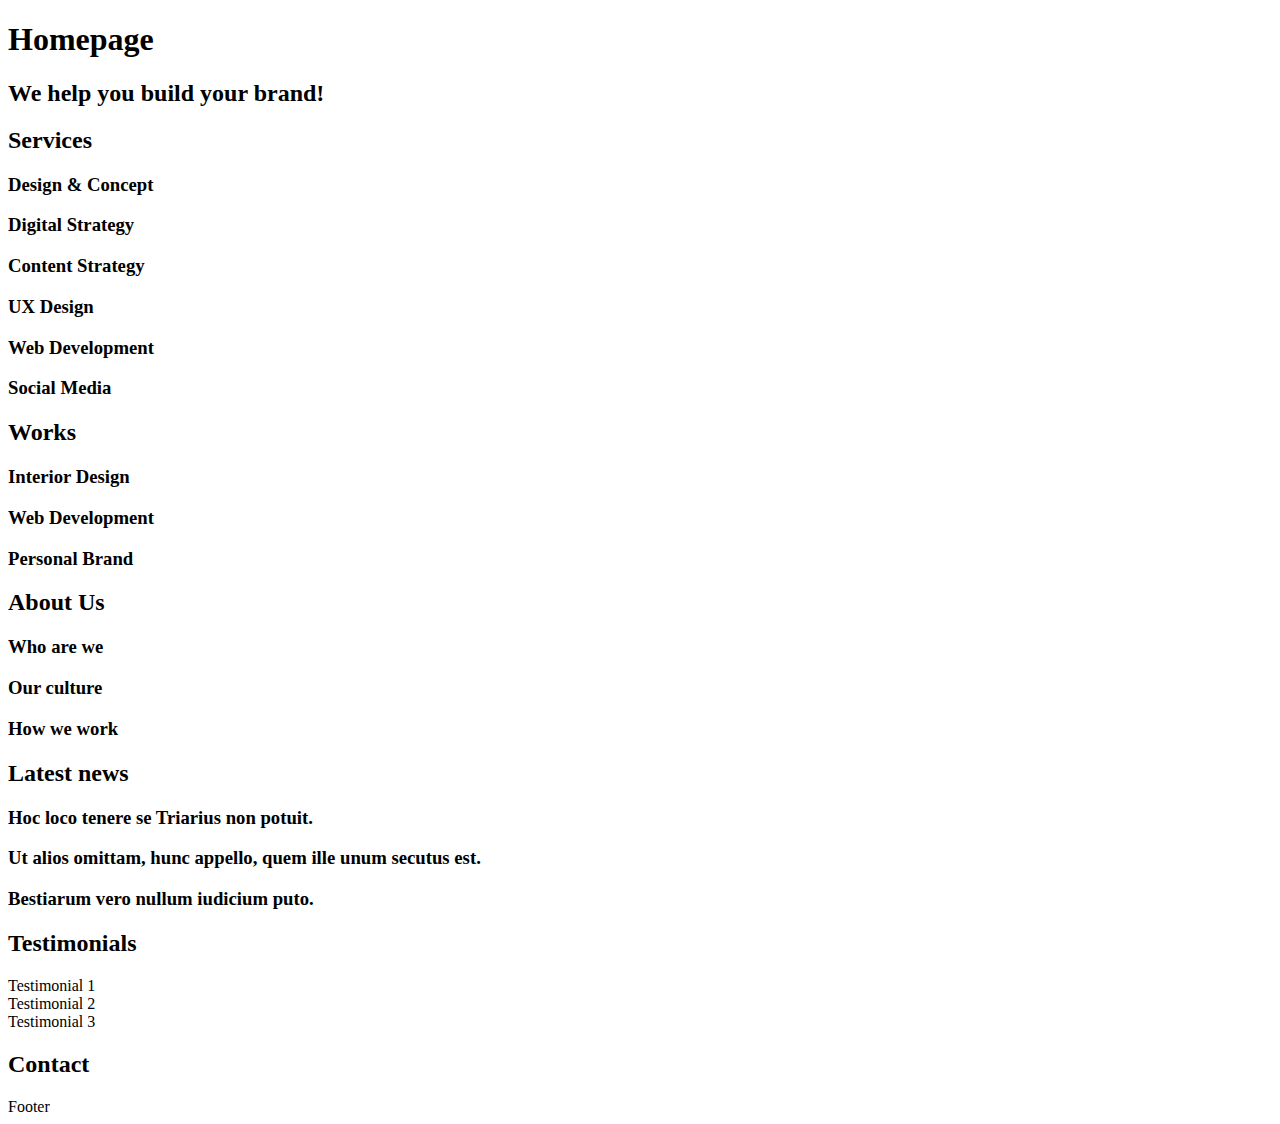
<file: 0x00-html_advanced/10-index.html>
<!DOCTYPE html>
<html lang="en" dir="ltr">
    <head>
        <meta charset="utf-8">
        <meta name="viewport" content="width=device-width, initial-scale=1.0, viewport-fit=cover"/>
        <title>Homepage - Techium</title>
        <meta name="description" content="Techium is a digital agency">
        <link rel="icon" href="./favicon.ico" type="image/x-icon">
        <link rel="icon" href="./favicon.png" type="image/png">
    </head>
    <body>
        <header>
            <nav></nav>
        </header>
        <main>
            <h1>Homepage</h1>
            <section>
                <h2>We help you build your brand!</h2>
            </section>
            <section>
                <h2>Services</h2>
                <h3>Design & Concept</h3>
                <h3>Digital Strategy</h3>
                <h3>Content Strategy</h3>
                <h3>UX Design</h3>
                <h3>Web Development</h3>
                <h3>Social Media</h3>
            </section>
            <section>
                <h2>Works</h2>
                <article>
                    <h3>Interior Design</h3>
                </article>
                <article>
                    <h3>Web Development</h3>
                </article>
                <article>
                    <h3>Personal Brand</h3>
                </article>
            </section>
            <section>
                <h2>About Us</h2>
                <h3>Who are we</h3>
                <h3>Our culture</h3>
                <h3>How we work</h3>
            </section>
            <section>
                <h2>Latest news</h2>
                <article>
                    <h3>Hoc loco tenere se Triarius non potuit.</h3>
                </article>
                <article>
                    <h3>Ut alios omittam, hunc appello, quem ille unum secutus est.</h3>
                </article>
                <article>
                    <h3>Bestiarum vero nullum iudicium puto.</h3>
                </article>
            </section>
            <section>
                <h2>Testimonials</h2>
                <article>Testimonial 1</article>
                <article>Testimonial 2</article>
                <article>Testimonial 3</article>
            </section>
            <section>
                <h2>Contact</h2>
            </section>
        </main>
        <footer>
            Footer
        </footer>
    </body>
</html>
</file>
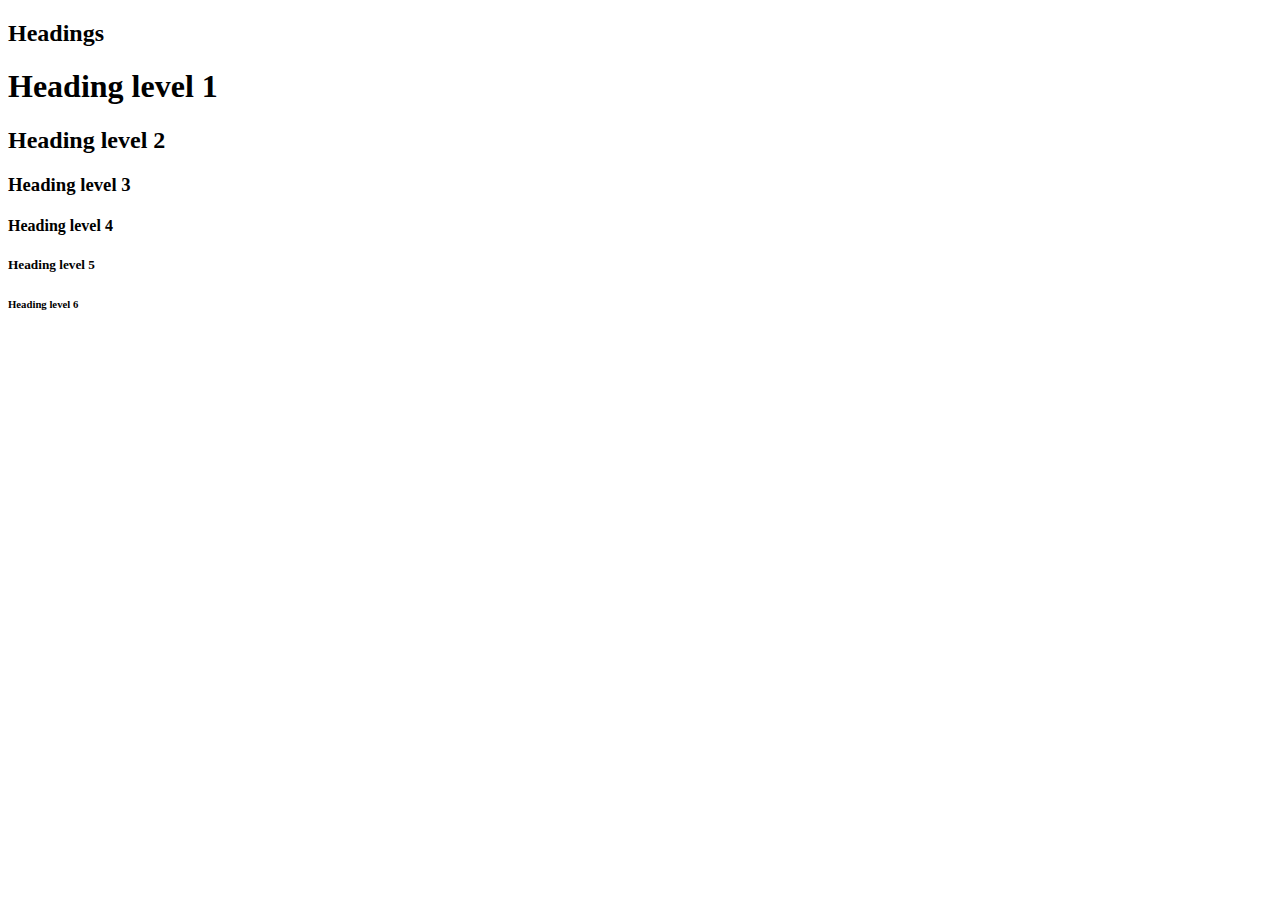
<file: 0x00-html_advanced/11-styleguide.html>
<!DOCTYPE html>
<html lang="en" dir="ltr">
    <head>
        <meta charset="utf-8">
        <meta name="viewport" content="width=device-width, initial-scale=1.0, viewport-fit=cover"/>
        <title>Styleguide - Techium</title>
        <meta name="description" content="Techium is a digital agency">
        <link rel="icon" href="./favicon.ico" type="image/x-icon">
        <link rel="icon" href="./favicon.png" type="image/png">
    </head>
    <body>
        <header></header>
        <main>
            <section>
                <header>
                    <h2>Headings</h2>
                </header>
                <h1>Heading level 1</h1>
                <h2>Heading level 2</h2>
                <h3>Heading level 3</h3>
                <h4>Heading level 4</h4>
                <h5>Heading level 5</h5>
                <h6>Heading level 6</h6>
            </section>
        </main>
        <footer></footer>
    </body>
</html>
</file>
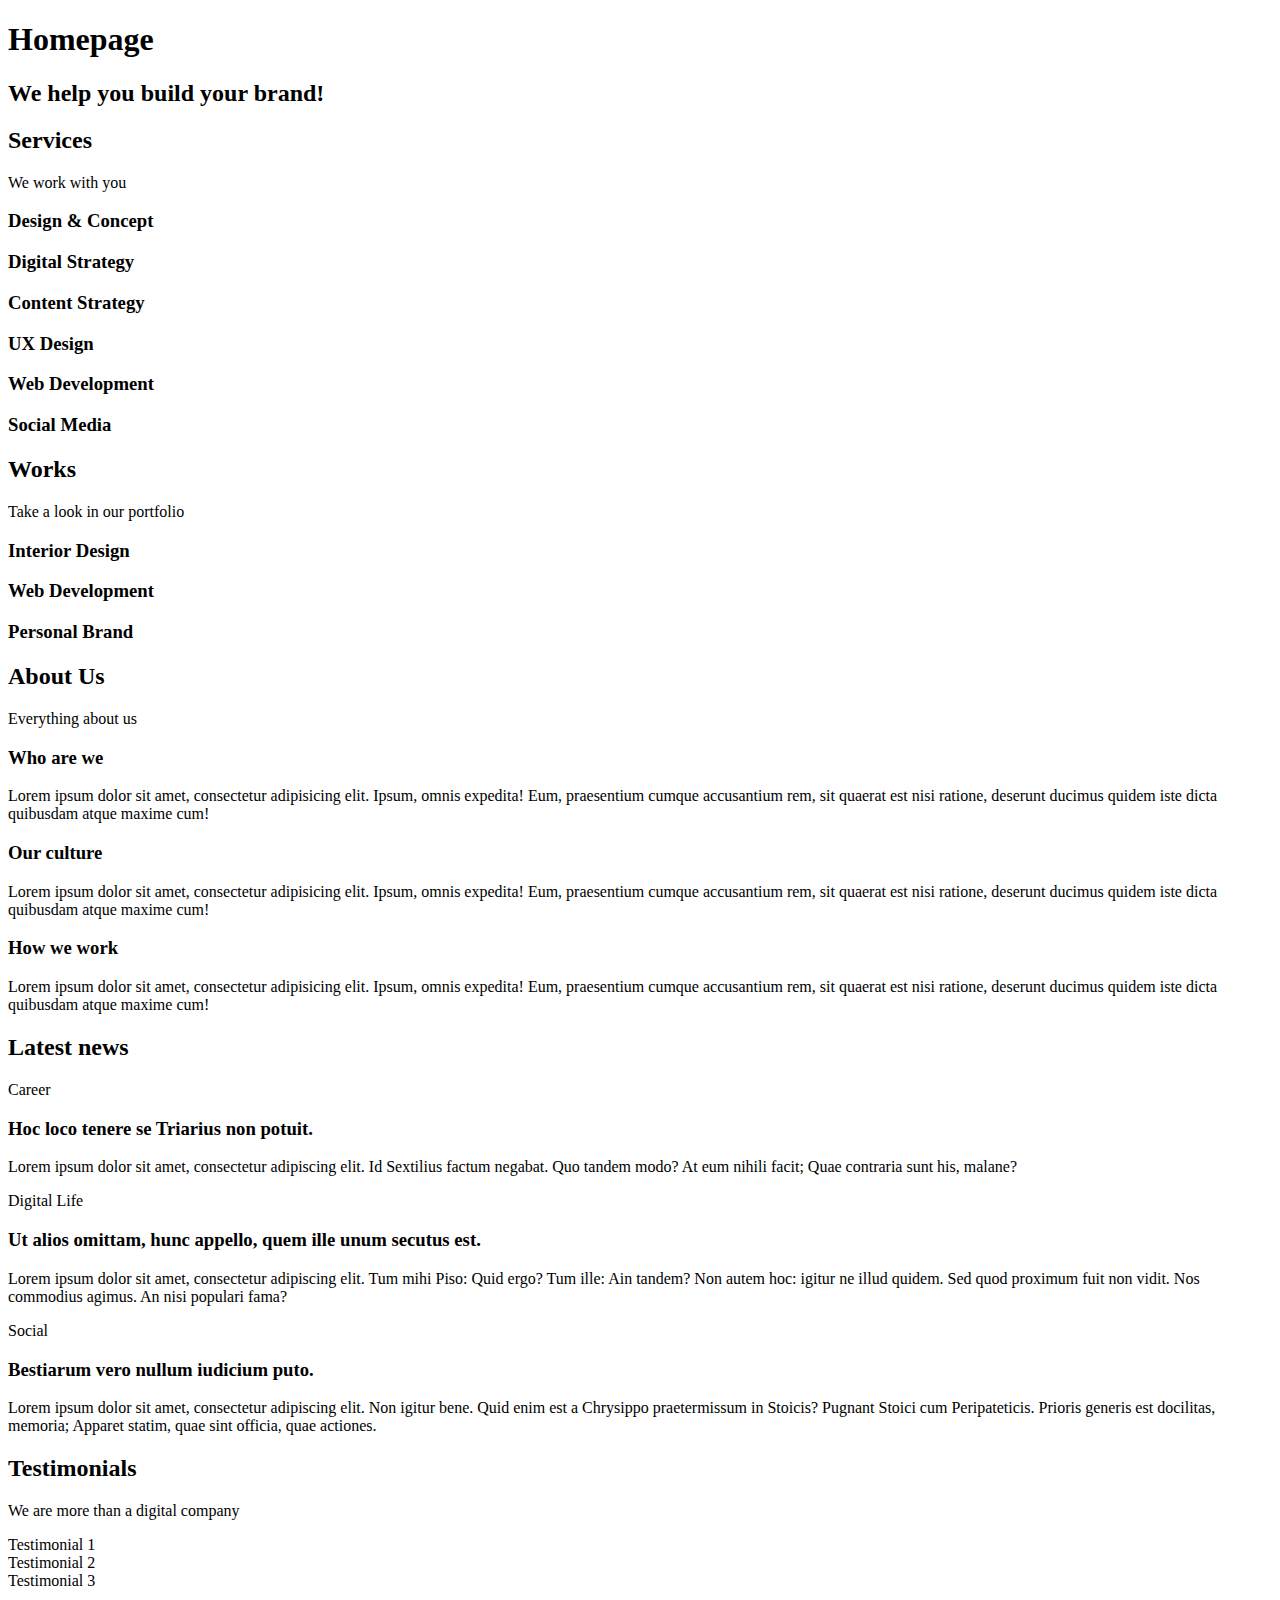
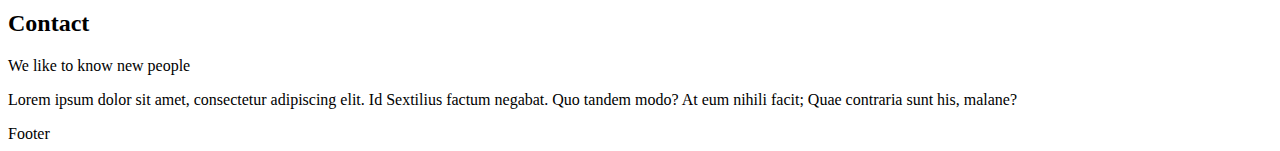
<file: 0x00-html_advanced/12-index.html>
<!DOCTYPE html>
<html lang="en" dir="ltr">
    <head>
        <meta charset="UTF-8" name="viewport" content="width=device-width, initial-scale=1, viewport-fit=cover">
        <title>Homepage - Techium</title>
        <meta name="description" content="Techium is a digital agency">
        <link rel="icon", type="image/x-icon", href="./favicon.ico">
        <link rel="icon", type="image/png", href="./favicon.png">
    </head>
    <body>
        <header>
            <nav>
            </nav>
        </header>
        <main>
            <h1>Homepage</h1>
            <section>
                <h2>We help you build your brand!</h2>
            </section>
            <section>
                <h2>Services</h2>
                <p>We work with you</p>
                <h3>Design & Concept</h3>
                <h3>Digital Strategy</h3>
                <h3>Content Strategy</h3>
                <h3>UX Design</h3>
                <h3>Web Development</h3>
                <h3>Social Media</h3>
            </section>
            <section>
                <h2>Works</h2>
                <p>Take a look in our portfolio</p>
                <article>
                    <h3>Interior Design</h3>
                </article>
                <article>
                    <h3>Web Development</h3>
                </article>
                <article>
                    <h3>Personal Brand</h3>
                </article>
            </section>
            <section>
                <h2>About Us</h2>
                <p>Everything about us</p>
                <h3>Who are we</h3>
                <p>Lorem ipsum dolor sit amet, consectetur adipisicing elit. Ipsum, omnis expedita! Eum, praesentium cumque accusantium rem, sit quaerat est nisi ratione, deserunt ducimus quidem iste dicta quibusdam atque maxime cum!</p>
                <h3>Our culture</h3>
                <p>Lorem ipsum dolor sit amet, consectetur adipisicing elit. Ipsum, omnis expedita! Eum, praesentium cumque accusantium rem, sit quaerat est nisi ratione, deserunt ducimus quidem iste dicta quibusdam atque maxime cum!</p>
                <h3>How we work</h3>
                <p>Lorem ipsum dolor sit amet, consectetur adipisicing elit. Ipsum, omnis expedita! Eum, praesentium cumque accusantium rem, sit quaerat est nisi ratione, deserunt ducimus quidem iste dicta quibusdam atque maxime cum!</p>
            </section>
            <section>
                <h2>Latest news</h2>
                <article>
                    <p>Career</p>
                    <h3>Hoc loco tenere se Triarius non potuit.</h3>
                    <p>Lorem ipsum dolor sit amet, consectetur adipiscing elit. Id Sextilius factum negabat. Quo tandem modo? At eum nihili facit; Quae contraria sunt his, malane?</p>
                </article>
                <article>
                    <p>Digital Life</p>
                    <h3>Ut alios omittam, hunc appello, quem ille unum secutus est.</h3>
                    <p>Lorem ipsum dolor sit amet, consectetur adipiscing elit. Tum mihi Piso: Quid ergo? Tum ille: Ain tandem? Non autem hoc: igitur ne illud quidem. Sed quod proximum fuit non vidit. Nos commodius agimus. An nisi populari fama?</p>
                </article>
                <article>
                    <p>Social</p>
                    <h3>Bestiarum vero nullum iudicium puto.</h3>
                    <p>Lorem ipsum dolor sit amet, consectetur adipiscing elit. Non igitur bene. Quid enim est a Chrysippo praetermissum in Stoicis? Pugnant Stoici cum Peripateticis. Prioris generis est docilitas, memoria; Apparet statim, quae sint officia, quae actiones.</p>
                </article>
            </section>
            <section>
                <h2>Testimonials</h2>
                <p>We are more than a digital company</p>
                <article>
                    Testimonial 1
                </article>
                <article>
                    Testimonial 2
                </article>
                <article>
                    Testimonial 3
                </article>                
            </section>
            <section>
                <h2>Contact</h2>
                <p>We like to know new people</p>
                <p>Lorem ipsum dolor sit amet, consectetur adipiscing elit. Id Sextilius factum negabat. Quo tandem modo? At eum nihili facit; Quae contraria sunt his, malane?</p>
            </section>
        </main>
        <footer>
            Footer
        </footer>
    </body>
</html>
</file>
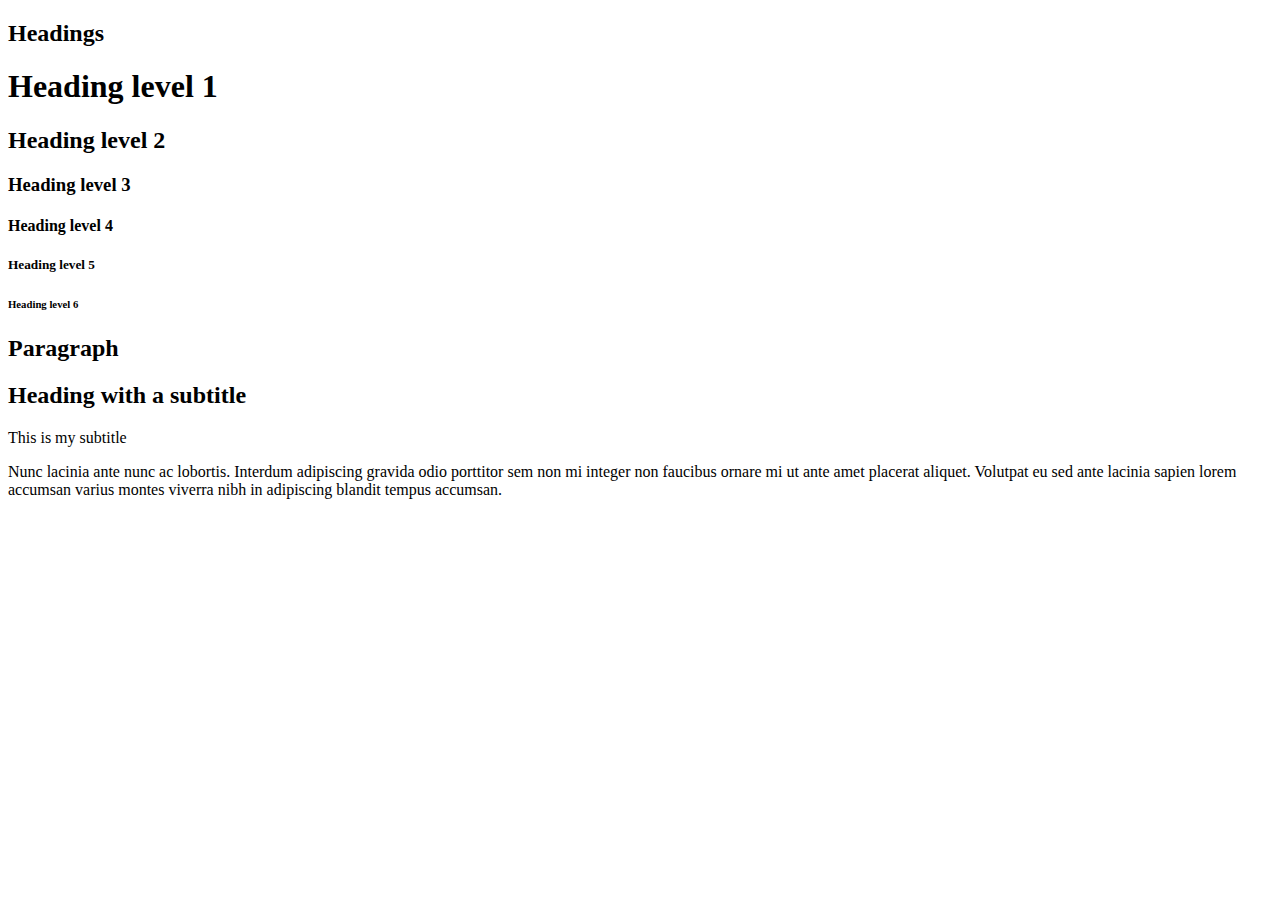
<file: 0x00-html_advanced/13-styleguide.html>
<!DOCTYPE html>
<html lang="en" dir="ltr">
    <head>
        <meta charset="utf-8">
        <meta name="viewport" content="width=device-width, initial-scale=1.0, viewport-fit=cover"/>
        <title>Styleguide - Techium</title>
        <meta name="description" content="Techium is a digital agency">
        <link rel="icon" href="./favicon.ico" type="image/x-icon">
        <link rel="icon" href="./favicon.png" type="image/png">
    </head>
    <body>
        <header></header>
        <main>
            <section>
                <header>
                    <h2>Headings</h2>
                </header>
                <h1>Heading level 1</h1>
                <h2>Heading level 2</h2>
                <h3>Heading level 3</h3>
                <h4>Heading level 4</h4>
                <h5>Heading level 5</h5>
                <h6>Heading level 6</h6>
            </section>
            <section>
                <header>
                    <h2>Paragraph</h2>
                </header>
                <h2>Heading with a subtitle</h2>
                <p>This is my subtitle</p>
                <p>Nunc lacinia ante nunc ac lobortis. Interdum adipiscing gravida odio porttitor sem non mi integer non faucibus ornare mi ut ante amet placerat aliquet. Volutpat eu sed ante lacinia sapien lorem accumsan varius montes viverra nibh in adipiscing blandit tempus accumsan.</p>
            </section>
        </main>
        <footer></footer>
    </body>
</html>
</file>
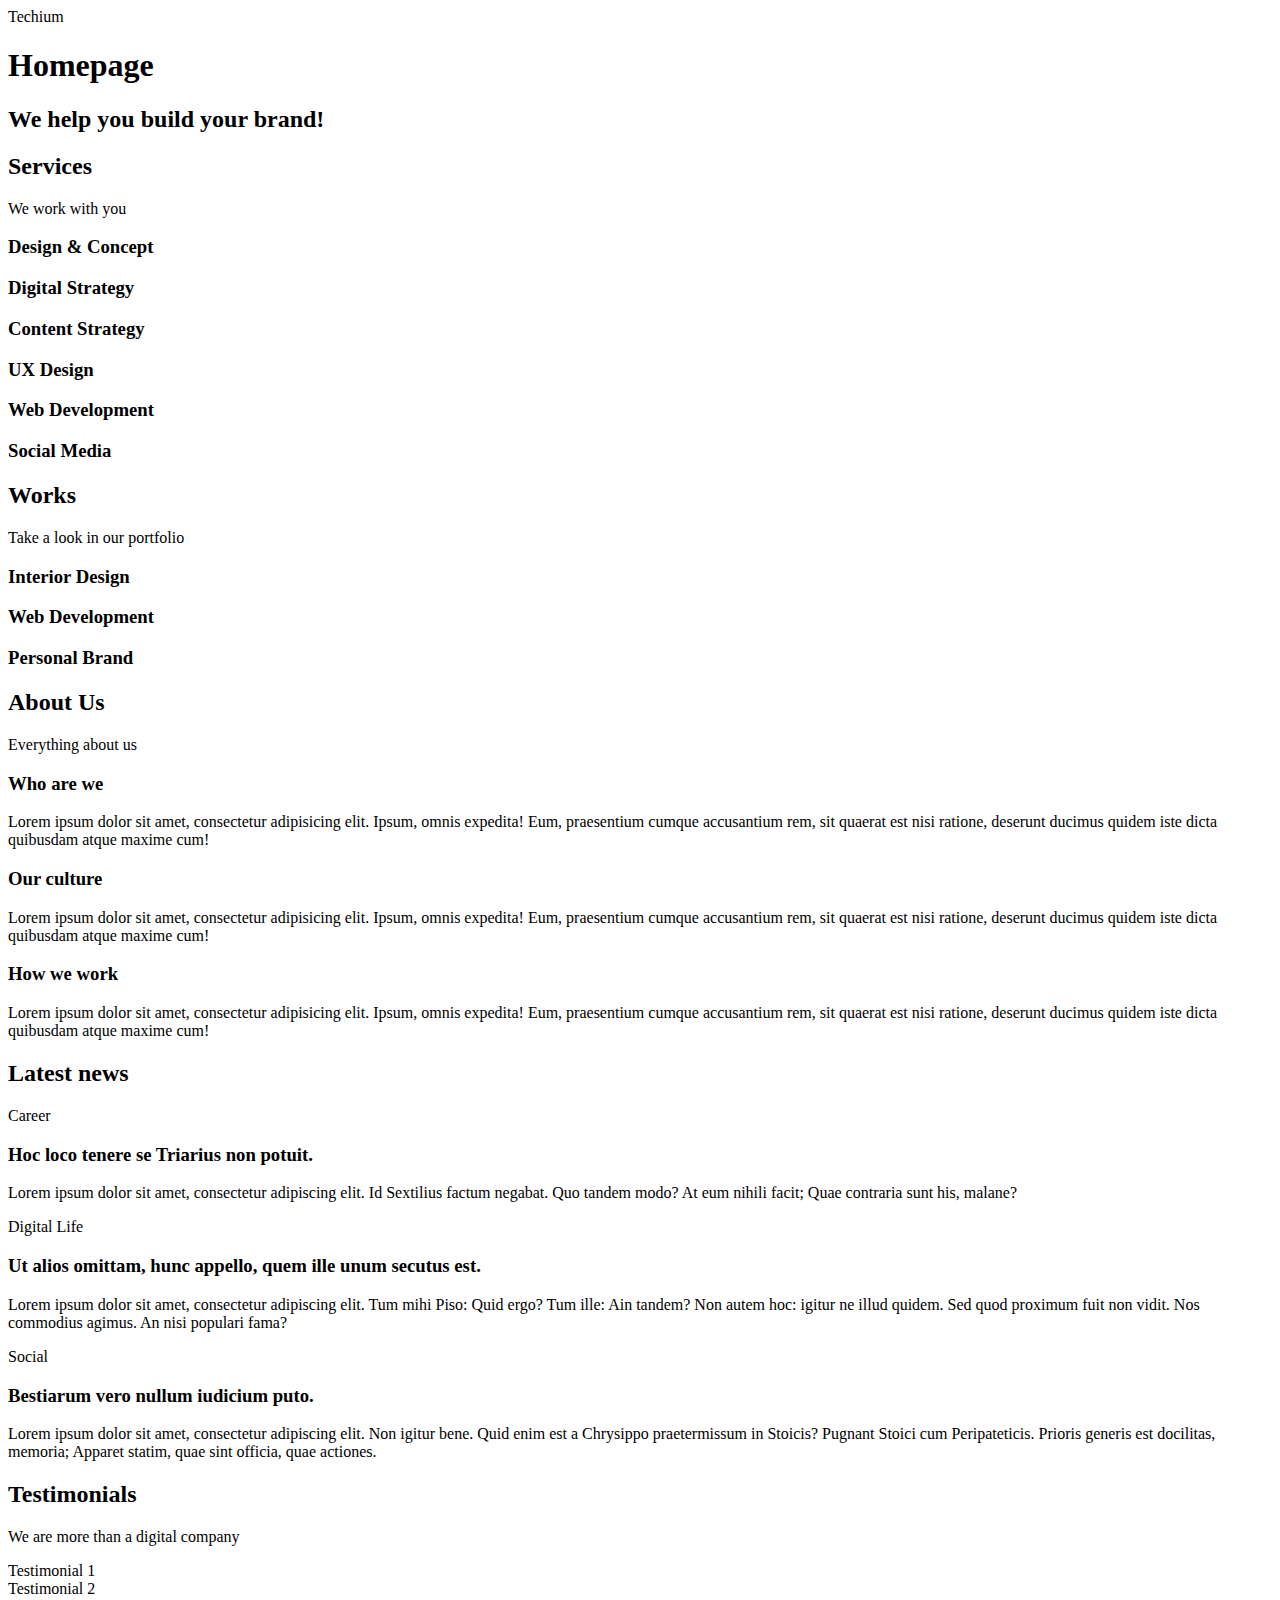
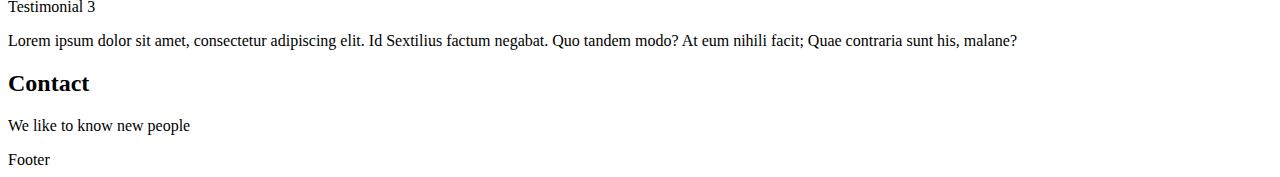
<file: 0x00-html_advanced/14-index.html>
<!DOCTYPE html>
<html lang="en" dir="ltr">
    <head>
        <meta charset="utf-8">
        <meta name="viewport" content="width=device-width, initial-scale=1.0, viewport-fit=cover"/>
        <title>Homepage - Techium</title>
        <meta name="description" content="Techium is a digital agency">
        <link rel="icon" href="./favicon.ico" type="image/x-icon">
        <link rel="icon" href="./favicon.png" type="image/png">
    </head>
    <body>
        <header>
            <span>Techium</span>
            <nav></nav>
        </header>
        <main>
            <h1>Homepage</h1>
            <section>
                <h2>We help you build your brand!</h2>
            </section>
            <section>
                <h2>Services</h2>
                <p>We work with you</p>
                <h3>Design & Concept</h3>
                <h3>Digital Strategy</h3>
                <h3>Content Strategy</h3>
                <h3>UX Design</h3>
                <h3>Web Development</h3>
                <h3>Social Media</h3>
            </section>
            <section>
                <h2>Works</h2>
                <p>Take a look in our portfolio</p>
                <article>
                    <h3>Interior Design</h3>
                </article>
                <article>
                    <h3>Web Development</h3>
                </article>
                <article>
                    <h3>Personal Brand</h3>
                </article>
            </section>
            <section>
                <h2>About Us</h2>
                <p>Everything about us</p>
                <h3>Who are we</h3>
                <p>Lorem ipsum dolor sit amet, consectetur adipisicing elit. Ipsum, omnis expedita! Eum, praesentium cumque accusantium rem, sit quaerat est nisi ratione, deserunt ducimus quidem iste dicta quibusdam atque maxime cum!</p>
                <h3>Our culture</h3>
                <p>Lorem ipsum dolor sit amet, consectetur adipisicing elit. Ipsum, omnis expedita! Eum, praesentium cumque accusantium rem, sit quaerat est nisi ratione, deserunt ducimus quidem iste dicta quibusdam atque maxime cum!</p>
                <h3>How we work</h3>
                <p>Lorem ipsum dolor sit amet, consectetur adipisicing elit. Ipsum, omnis expedita! Eum, praesentium cumque accusantium rem, sit quaerat est nisi ratione, deserunt ducimus quidem iste dicta quibusdam atque maxime cum!</p>
            </section>
            <section>
                <h2>Latest news</h2>
                <article>
                    <p>Career</p>
                    <h3>Hoc loco tenere se Triarius non potuit.</h3>
                    <p>Lorem ipsum dolor sit amet, consectetur adipiscing elit. Id Sextilius factum negabat. Quo tandem modo? At eum nihili facit; Quae contraria sunt his, malane?</p>
                </article>
                <article>
                    <p>Digital Life</p>
                    <h3>Ut alios omittam, hunc appello, quem ille unum secutus est.</h3>
                    <p>Lorem ipsum dolor sit amet, consectetur adipiscing elit. Tum mihi Piso: Quid ergo? Tum ille: Ain tandem? Non autem hoc: igitur ne illud quidem. Sed quod proximum fuit non vidit. Nos commodius agimus. An nisi populari fama?</p>
                </article>
                <article>
                    <p>Social</p>
                    <h3>Bestiarum vero nullum iudicium puto.</h3>
                    <p>Lorem ipsum dolor sit amet, consectetur adipiscing elit. Non igitur bene. Quid enim est a Chrysippo praetermissum in Stoicis? Pugnant Stoici cum Peripateticis. Prioris generis est docilitas, memoria; Apparet statim, quae sint officia, quae actiones.</p>
                </article>
            </section>
            <section>
                <h2>Testimonials</h2>
                <p>We are more than a digital company</p>
                <article>Testimonial 1</article>
                <article>Testimonial 2</article>
                <article>Testimonial 3</article>
            </section>
            <section>
                <p>Lorem ipsum dolor sit amet, consectetur adipiscing elit. Id Sextilius factum negabat. Quo tandem modo? At eum nihili facit; Quae contraria sunt his, malane?</p>
                <h2>Contact</h2>
                <p>We like to know new people</p>
            </section>
        </main>
        <footer>
            Footer
        </footer>
    </body>
</html>
</file>
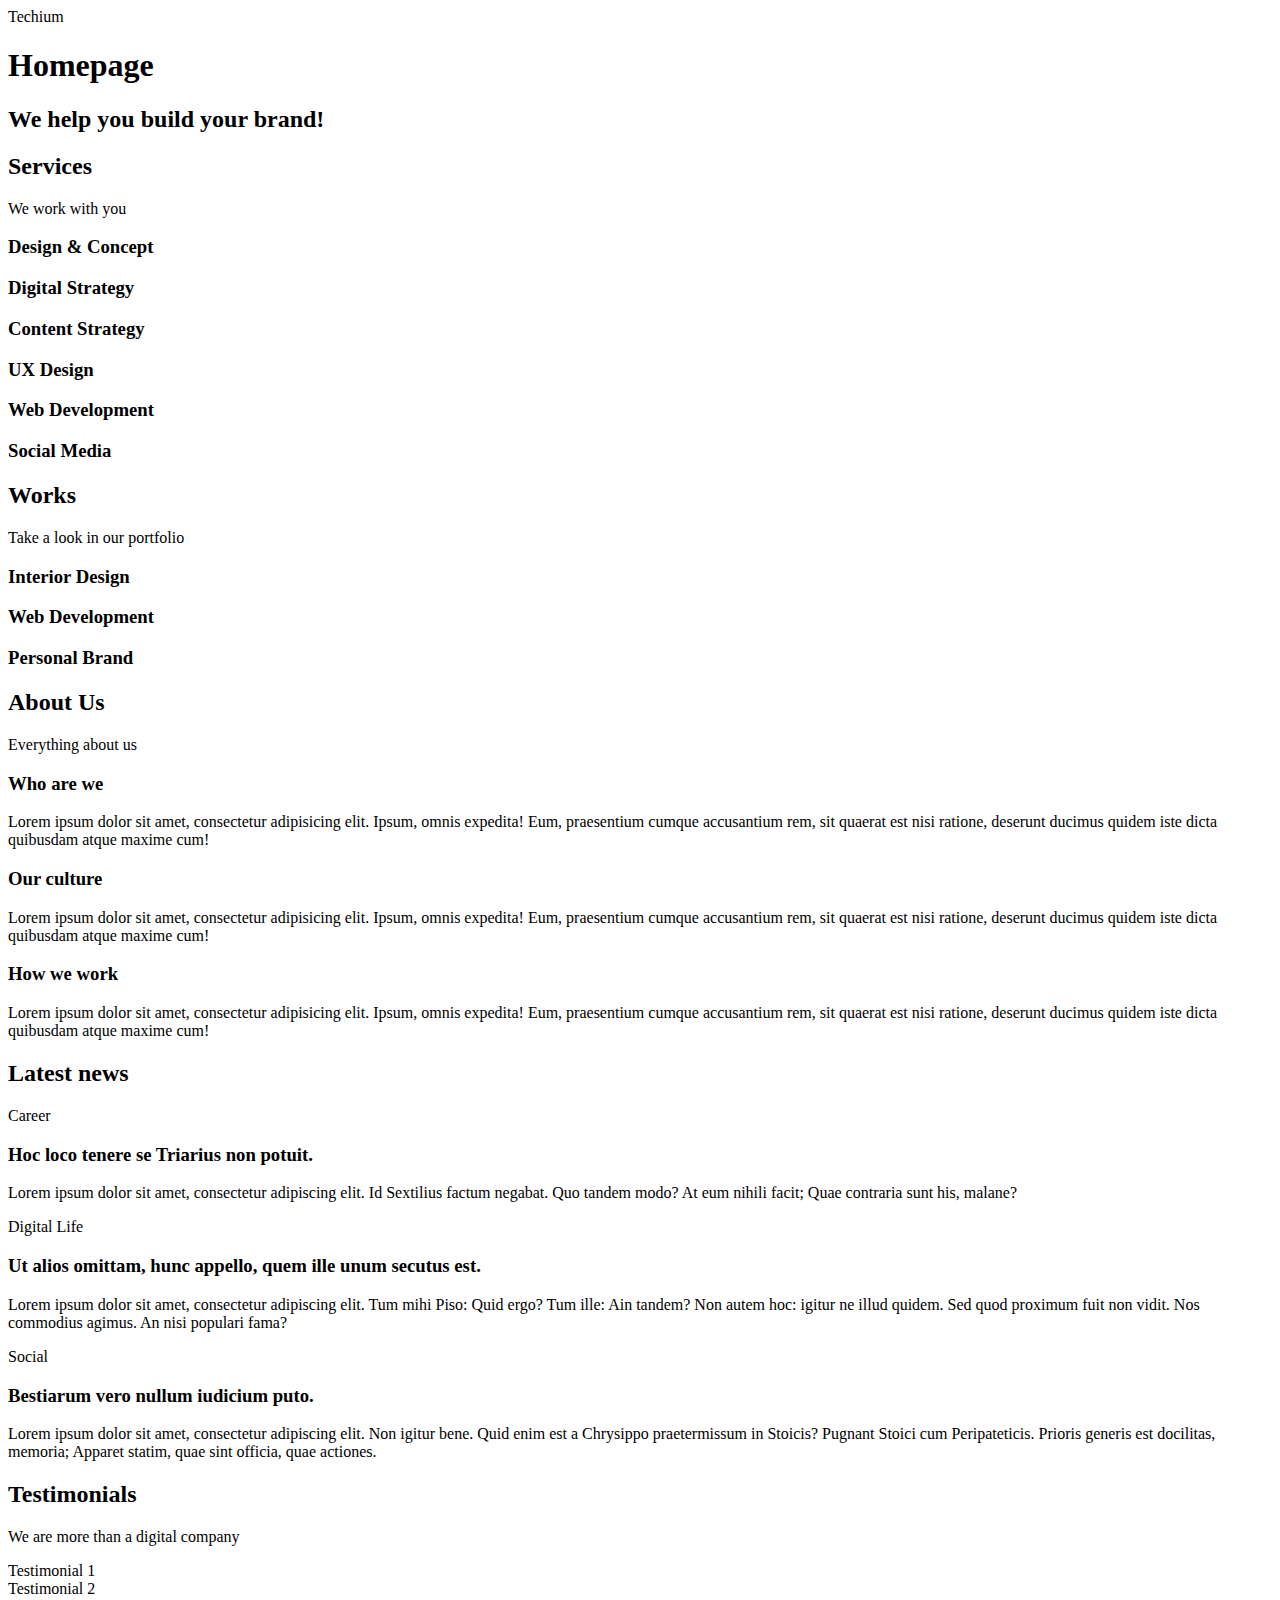
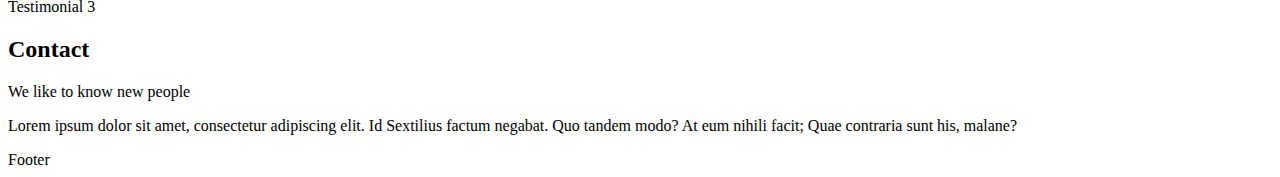
<file: 0x00-html_advanced/15-index.html>
<!DOCTYPE html>
<html lang="en" dir="ltr">
    <head>
        <meta charset="UTF-8" name="viewport" content="width=device-width, initial-scale=1, viewport-fit=cover">
        <title>Homepage - Techium</title>
        <meta name="description" content="Techium is a digital agency">
        <link rel="icon", type="image/x-icon", href="./favicon.ico">
        <link rel="icon", type="image/png", href="./favicon.png">
    </head>
    <body>
        <header>
            <div>
                <span>Techium</span>
                <nav>
                </nav>    
            </div>
        </header>
        <main>
            <h1>Homepage</h1>
            <section>
                <div>
                    <h2>We help you build your brand!</h2>
                </div>
            </section>
            <section>
                <div>
                    <h2>Services</h2>
                    <p>We work with you</p>
                    <h3>Design & Concept</h3>
                    <h3>Digital Strategy</h3>
                    <h3>Content Strategy</h3>
                    <h3>UX Design</h3>
                    <h3>Web Development</h3>
                    <h3>Social Media</h3>
                </div>
            </section>
            <section>
                <div>
                    <h2>Works</h2>
                    <p>Take a look in our portfolio</p>
                    <article>
                        <h3>Interior Design</h3>
                    </article>
                    <article>
                        <h3>Web Development</h3>
                    </article>
                    <article>
                        <h3>Personal Brand</h3>
                    </article>
                </div>
            </section>
            <section>
                <div>
                    <h2>About Us</h2>
                    <p>Everything about us</p>
                    <h3>Who are we</h3>
                    <p>Lorem ipsum dolor sit amet, consectetur adipisicing elit. Ipsum, omnis expedita! Eum, praesentium cumque accusantium rem, sit quaerat est nisi ratione, deserunt ducimus quidem iste dicta quibusdam atque maxime cum!</p>
                    <h3>Our culture</h3>
                    <p>Lorem ipsum dolor sit amet, consectetur adipisicing elit. Ipsum, omnis expedita! Eum, praesentium cumque accusantium rem, sit quaerat est nisi ratione, deserunt ducimus quidem iste dicta quibusdam atque maxime cum!</p>
                    <h3>How we work</h3>
                    <p>Lorem ipsum dolor sit amet, consectetur adipisicing elit. Ipsum, omnis expedita! Eum, praesentium cumque accusantium rem, sit quaerat est nisi ratione, deserunt ducimus quidem iste dicta quibusdam atque maxime cum!</p>
                </div>
            </section>
            <section>
                <div>
                    <h2>Latest news</h2>
                    <article>
                        <p>Career</p>
                        <h3>Hoc loco tenere se Triarius non potuit.</h3>
                        <p>Lorem ipsum dolor sit amet, consectetur adipiscing elit. Id Sextilius factum negabat. Quo tandem modo? At eum nihili facit; Quae contraria sunt his, malane?</p>
                    </article>
                    <article>
                        <p>Digital Life</p>
                        <h3>Ut alios omittam, hunc appello, quem ille unum secutus est.</h3>
                        <p>Lorem ipsum dolor sit amet, consectetur adipiscing elit. Tum mihi Piso: Quid ergo? Tum ille: Ain tandem? Non autem hoc: igitur ne illud quidem. Sed quod proximum fuit non vidit. Nos commodius agimus. An nisi populari fama?</p>
                    </article>
                    <article>
                        <p>Social</p>
                        <h3>Bestiarum vero nullum iudicium puto.</h3>
                        <p>Lorem ipsum dolor sit amet, consectetur adipiscing elit. Non igitur bene. Quid enim est a Chrysippo praetermissum in Stoicis? Pugnant Stoici cum Peripateticis. Prioris generis est docilitas, memoria; Apparet statim, quae sint officia, quae actiones.</p>
                    </article>
                </div>
            </section>
            <section>
                <div>
                    <h2>Testimonials</h2>
                    <p>We are more than a digital company</p>
                    <article>
                        Testimonial 1
                    </article>
                    <article>
                        Testimonial 2
                    </article>
                    <article>
                        Testimonial 3
                    </article>                
                </div>
            </section>
            <section>
                <div>
                    <h2>Contact</h2>
                    <p>We like to know new people</p>
                    <p>Lorem ipsum dolor sit amet, consectetur adipiscing elit. Id Sextilius factum negabat. Quo tandem modo? At eum nihili facit; Quae contraria sunt his, malane?</p>
                </div>
            </section>
        </main>
        <footer>
            <div>Footer</div>
        </footer>
    </body>
</html>
</file>
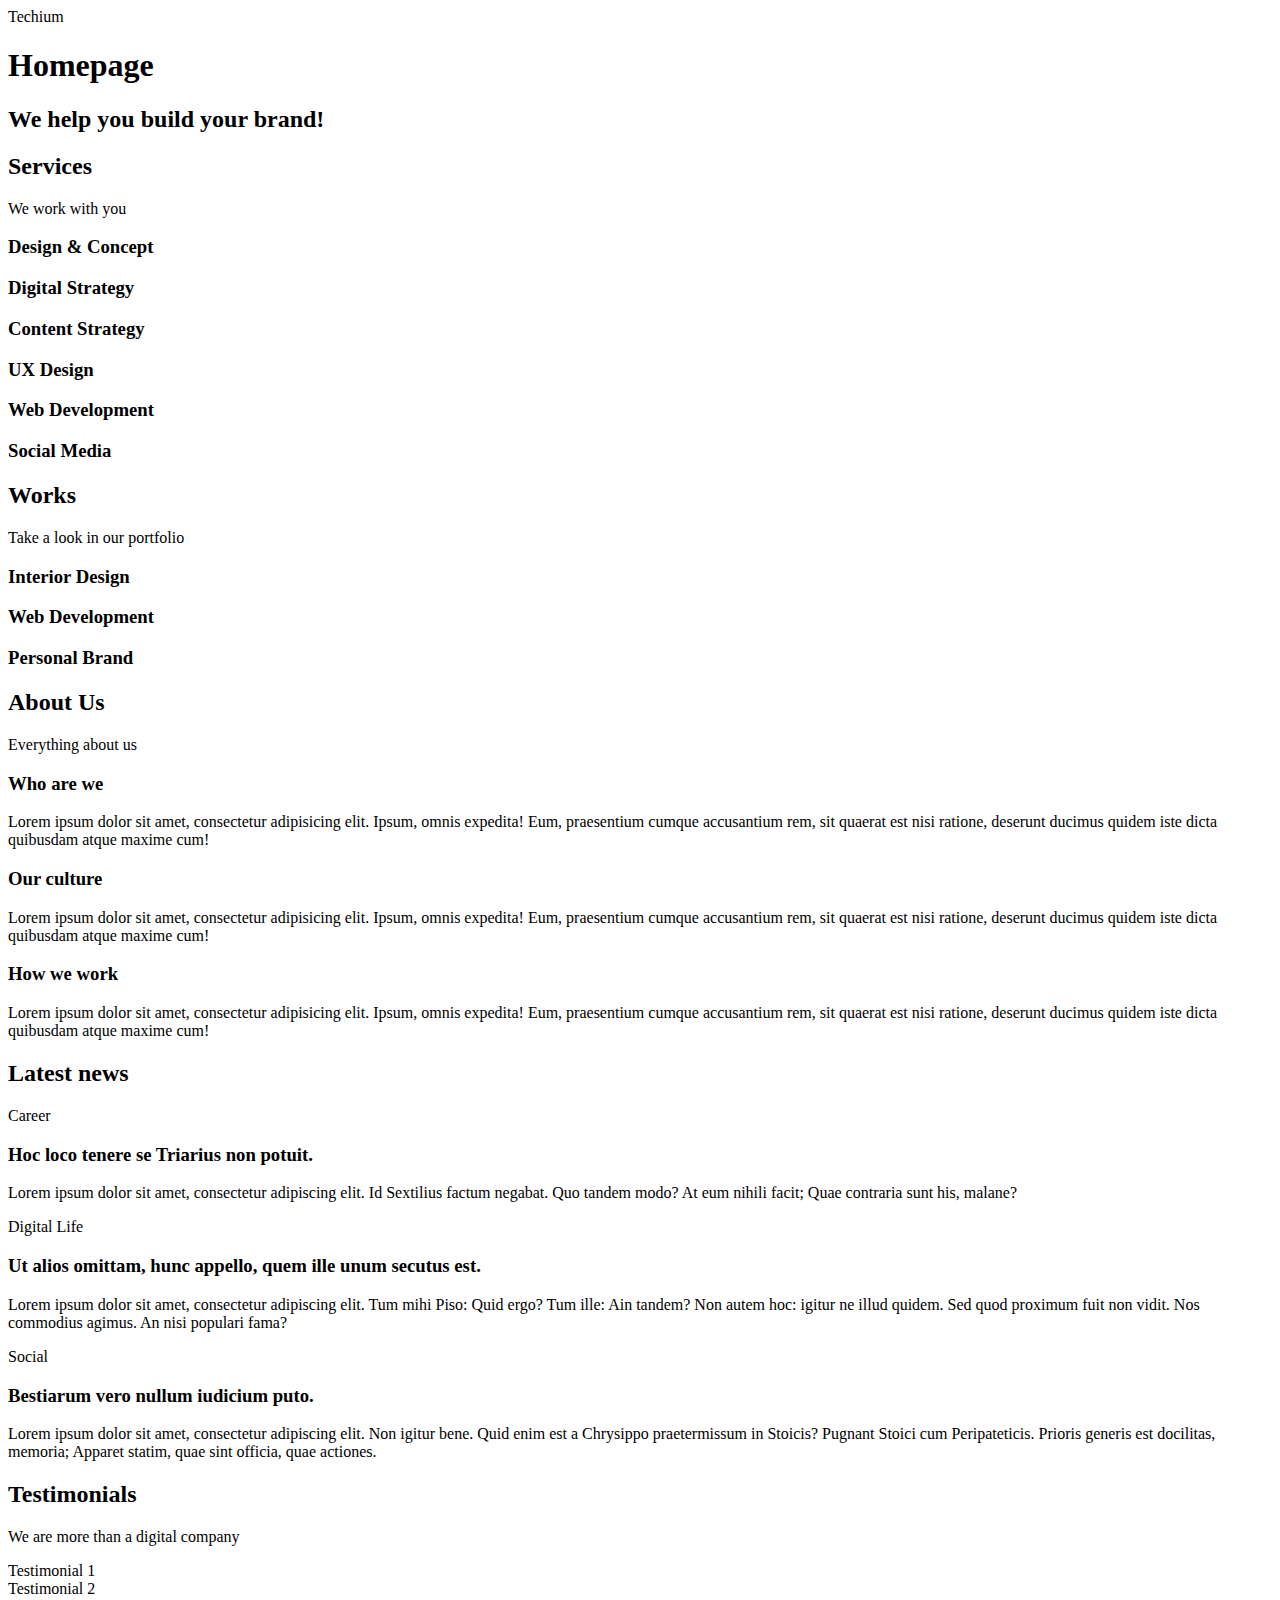
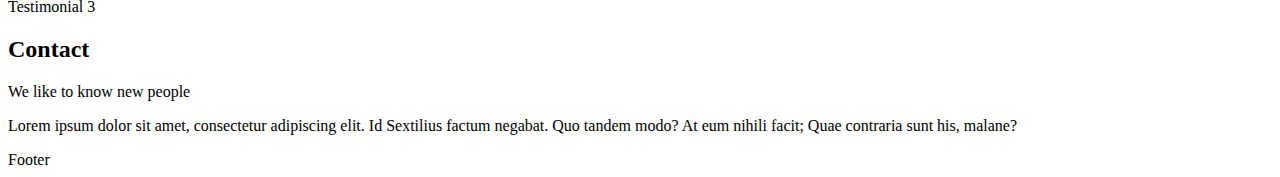
<file: 0x00-html_advanced/16-index.html>
<!DOCTYPE html>
<html lang="en" dir="ltr">
    <head>
        <meta charset="UTF-8" name="viewport" content="width=device-width, initial-scale=1, viewport-fit=cover">
        <title>Homepage - Techium</title>
        <meta name="description" content="Techium is a digital agency">
        <link rel="icon", type="image/x-icon", href="./favicon.ico">
        <link rel="icon", type="image/png", href="./favicon.png">
    </head>
    <body>
        <header>
            <div>
                <span>Techium</span>
                <nav>
                </nav>    
            </div>
        </header>
        <main>
            <h1>Homepage</h1>
            <section>
                <div>
                    <h2>We help you build your brand!</h2>
                </div>
            </section>
            <section>
                <div>
                    <header>
                        <h2>Services</h2>
                        <p>We work with you</p>    
                    </header>
                    <div>
                        <h3>Design & Concept</h3>
                        <h3>Digital Strategy</h3>
                        <h3>Content Strategy</h3>
                        <h3>UX Design</h3>
                        <h3>Web Development</h3>
                        <h3>Social Media</h3>    
                    </div>
                </div>
            </section>
            <section>
                <div>
                    <header>
                        <h2>Works</h2>
                        <p>Take a look in our portfolio</p>    
                    </header>
                    <div>
                        <article>
                            <h3>Interior Design</h3>
                        </article>
                        <article>
                            <h3>Web Development</h3>
                        </article>
                        <article>
                            <h3>Personal Brand</h3>
                        </article>    
                    </div>
                </div>
            </section>
            <section>
                <div>
                    <header>
                        <h2>About Us</h2>
                        <p>Everything about us</p>    
                    </header>
                    <div>
                        <h3>Who are we</h3>
                        <p>Lorem ipsum dolor sit amet, consectetur adipisicing elit. Ipsum, omnis expedita! Eum, praesentium cumque accusantium rem, sit quaerat est nisi ratione, deserunt ducimus quidem iste dicta quibusdam atque maxime cum!</p>
                        <h3>Our culture</h3>
                        <p>Lorem ipsum dolor sit amet, consectetur adipisicing elit. Ipsum, omnis expedita! Eum, praesentium cumque accusantium rem, sit quaerat est nisi ratione, deserunt ducimus quidem iste dicta quibusdam atque maxime cum!</p>
                        <h3>How we work</h3>
                        <p>Lorem ipsum dolor sit amet, consectetur adipisicing elit. Ipsum, omnis expedita! Eum, praesentium cumque accusantium rem, sit quaerat est nisi ratione, deserunt ducimus quidem iste dicta quibusdam atque maxime cum!</p>    
                    </div>
                </div>
            </section>
            <section>
                <div>
                    <header>
                        <h2>Latest news</h2>
                    </header>
                    <div>
                        <article>
                            <p>Career</p>
                            <h3>Hoc loco tenere se Triarius non potuit.</h3>
                            <p>Lorem ipsum dolor sit amet, consectetur adipiscing elit. Id Sextilius factum negabat. Quo tandem modo? At eum nihili facit; Quae contraria sunt his, malane?</p>
                        </article>
                        <article>
                            <p>Digital Life</p>
                            <h3>Ut alios omittam, hunc appello, quem ille unum secutus est.</h3>
                            <p>Lorem ipsum dolor sit amet, consectetur adipiscing elit. Tum mihi Piso: Quid ergo? Tum ille: Ain tandem? Non autem hoc: igitur ne illud quidem. Sed quod proximum fuit non vidit. Nos commodius agimus. An nisi populari fama?</p>
                        </article>
                        <article>
                            <p>Social</p>
                            <h3>Bestiarum vero nullum iudicium puto.</h3>
                            <p>Lorem ipsum dolor sit amet, consectetur adipiscing elit. Non igitur bene. Quid enim est a Chrysippo praetermissum in Stoicis? Pugnant Stoici cum Peripateticis. Prioris generis est docilitas, memoria; Apparet statim, quae sint officia, quae actiones.</p>
                        </article>    
                    </div>
                </div>
            </section>
            <section>
                <div>
                    <header>
                        <h2>Testimonials</h2>
                        <p>We are more than a digital company</p>    
                    </header>
                    <div>
                        <article>
                            Testimonial 1
                        </article>
                        <article>
                            Testimonial 2
                        </article>
                        <article>
                            Testimonial 3
                        </article>    
                    </div>
                </div>
            </section>
            <section>
                <div>
                    <header>
                        <h2>Contact</h2>
                        <p>We like to know new people</p>    
                    </header>
                    <div>
                        <p>Lorem ipsum dolor sit amet, consectetur adipiscing elit. Id Sextilius factum negabat. Quo tandem modo? At eum nihili facit; Quae contraria sunt his, malane?</p>
                    </div>
                </div>
            </section>
        </main>
        <footer>
            <div>Footer</div>
        </footer>
    </body>
</html>
</file>
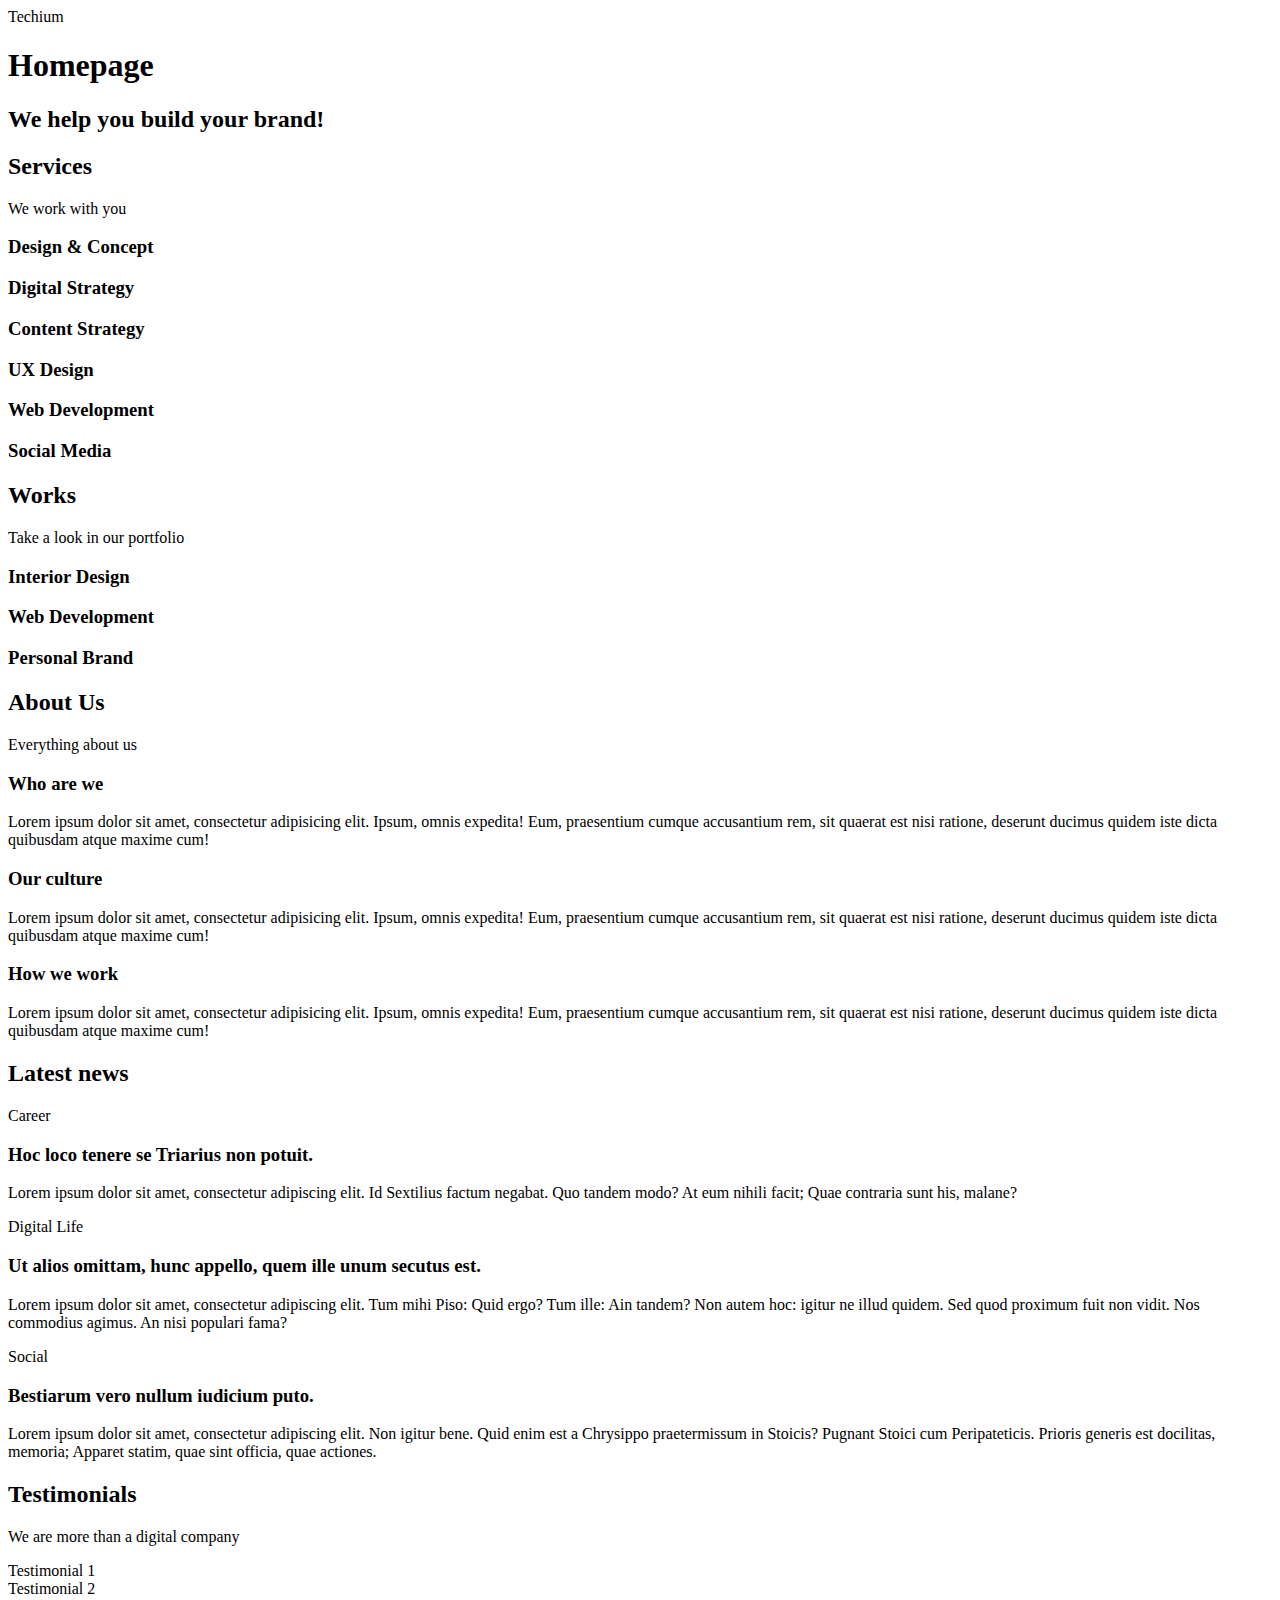
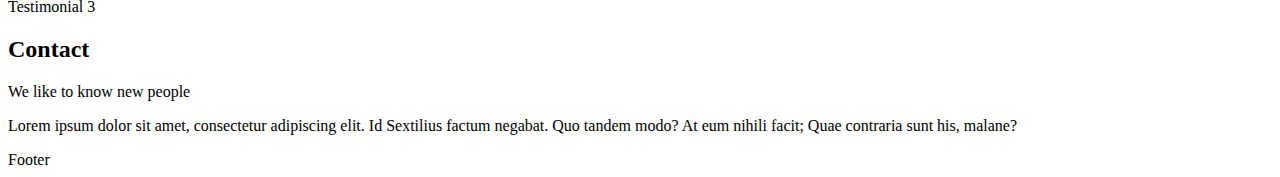
<file: 0x00-html_advanced/17-index.html>
<!DOCTYPE html>
<html lang="en" dir="ltr">
    <head>
        <meta charset="UTF-8" name="viewport" content="width=device-width, initial-scale=1, viewport-fit=cover">
        <title>Homepage - Techium</title>
        <meta name="description" content="Techium is a digital agency">
        <link rel="icon", type="image/x-icon", href="./favicon.ico">
        <link rel="icon", type="image/png", href="./favicon.png">
    </head>
    <body>
        <!-- Header -->
        <header>
            <div>
                <span>Techium</span>
                <nav>
                </nav>    
            </div>
        </header>
        <!-- Main -->
        <main>
            <h1>Homepage</h1>
            <!-- Hero section -->
            <section>
                <div>
                    <h2>We help you build your brand!</h2>
                </div>
            </section>
            <!-- Services section -->
            <section>
                <div>
                    <header>
                        <h2>Services</h2>
                        <p>We work with you</p>    
                    </header>
                    <div>
                        <h3>Design & Concept</h3>
                        <h3>Digital Strategy</h3>
                        <h3>Content Strategy</h3>
                        <h3>UX Design</h3>
                        <h3>Web Development</h3>
                        <h3>Social Media</h3>    
                    </div>
                </div>
            </section>
            <!-- Works section -->
            <section>
                <div>
                    <header>
                        <h2>Works</h2>
                        <p>Take a look in our portfolio</p>    
                    </header>
                    <div>
                        <article>
                            <h3>Interior Design</h3>
                        </article>
                        <article>
                            <h3>Web Development</h3>
                        </article>
                        <article>
                            <h3>Personal Brand</h3>
                        </article>    
                    </div>
                </div>
            </section>
            <!-- About Us section -->
            <section>
                <div>
                    <header>
                        <h2>About Us</h2>
                        <p>Everything about us</p>    
                    </header>
                    <div>
                        <h3>Who are we</h3>
                        <p>Lorem ipsum dolor sit amet, consectetur adipisicing elit. Ipsum, omnis expedita! Eum, praesentium cumque accusantium rem, sit quaerat est nisi ratione, deserunt ducimus quidem iste dicta quibusdam atque maxime cum!</p>
                        <h3>Our culture</h3>
                        <p>Lorem ipsum dolor sit amet, consectetur adipisicing elit. Ipsum, omnis expedita! Eum, praesentium cumque accusantium rem, sit quaerat est nisi ratione, deserunt ducimus quidem iste dicta quibusdam atque maxime cum!</p>
                        <h3>How we work</h3>
                        <p>Lorem ipsum dolor sit amet, consectetur adipisicing elit. Ipsum, omnis expedita! Eum, praesentium cumque accusantium rem, sit quaerat est nisi ratione, deserunt ducimus quidem iste dicta quibusdam atque maxime cum!</p>    
                    </div>
                </div>
            </section>
            <!-- Latest news section -->
            <section>
                <div>
                    <header>
                        <h2>Latest news</h2>
                    </header>
                    <div>
                        <article>
                            <p>Career</p>
                            <h3>Hoc loco tenere se Triarius non potuit.</h3>
                            <p>Lorem ipsum dolor sit amet, consectetur adipiscing elit. Id Sextilius factum negabat. Quo tandem modo? At eum nihili facit; Quae contraria sunt his, malane?</p>
                        </article>
                        <article>
                            <p>Digital Life</p>
                            <h3>Ut alios omittam, hunc appello, quem ille unum secutus est.</h3>
                            <p>Lorem ipsum dolor sit amet, consectetur adipiscing elit. Tum mihi Piso: Quid ergo? Tum ille: Ain tandem? Non autem hoc: igitur ne illud quidem. Sed quod proximum fuit non vidit. Nos commodius agimus. An nisi populari fama?</p>
                        </article>
                        <article>
                            <p>Social</p>
                            <h3>Bestiarum vero nullum iudicium puto.</h3>
                            <p>Lorem ipsum dolor sit amet, consectetur adipiscing elit. Non igitur bene. Quid enim est a Chrysippo praetermissum in Stoicis? Pugnant Stoici cum Peripateticis. Prioris generis est docilitas, memoria; Apparet statim, quae sint officia, quae actiones.</p>
                        </article>    
                    </div>
                </div>
            </section>
            <!-- Testimonials section -->
            <section>
                <div>
                    <header>
                        <h2>Testimonials</h2>
                        <p>We are more than a digital company</p>    
                    </header>
                    <div>
                        <article>
                            Testimonial 1
                        </article>
                        <article>
                            Testimonial 2
                        </article>
                        <article>
                            Testimonial 3
                        </article>    
                    </div>
                </div>
            </section>
            <!-- Contact section -->
            <section>
                <div>
                    <header>
                        <h2>Contact</h2>
                        <p>We like to know new people</p>    
                    </header>
                    <div>
                        <p>Lorem ipsum dolor sit amet, consectetur adipiscing elit. Id Sextilius factum negabat. Quo tandem modo? At eum nihili facit; Quae contraria sunt his, malane?</p>
                    </div>
                </div>
            </section>
        </main>
        <!-- Footer -->
        <footer>
            <div>Footer</div>
        </footer>
    </body>
</html>
</file>
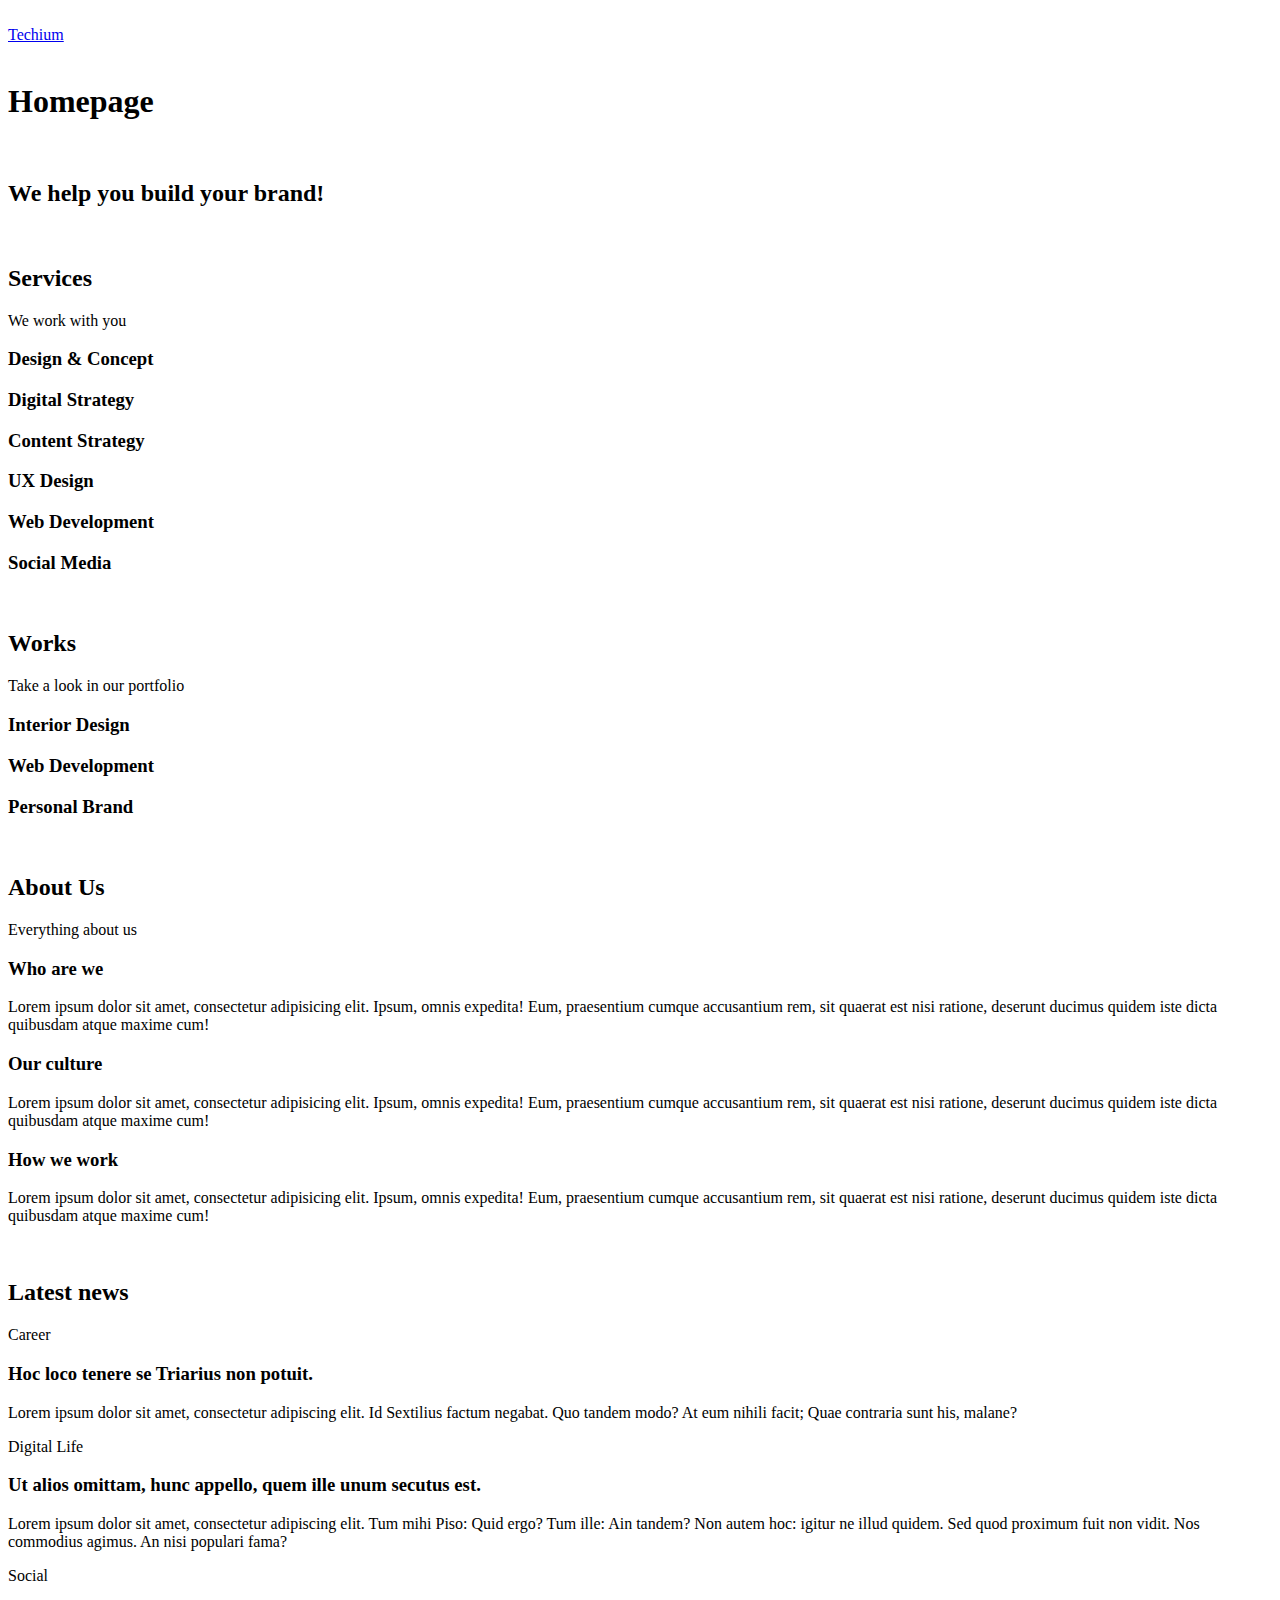
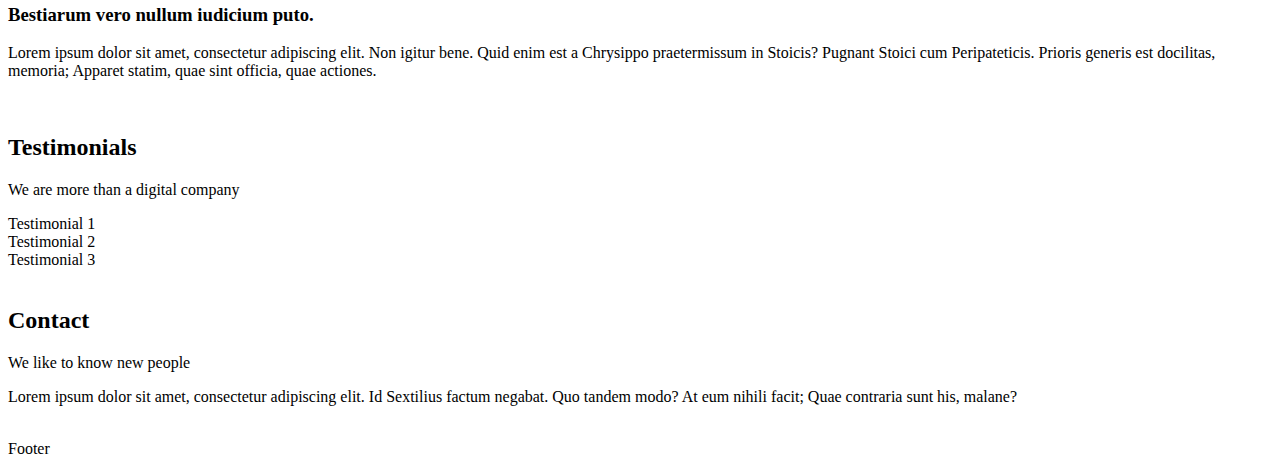
<file: 0x00-html_advanced/18-index.html>
<!DOCTYPE html>
<html lang="en" dir="ltr">
    <head>
        <meta charset="UTF-8" name="viewport" content="width=device-width, initial-scale=1, viewport-fit=cover">
        <title>Homepage - Techium</title>
        <meta name="description" content="Techium is a digital agency">
        <link rel="icon", type="image/x-icon", href="./favicon.ico">
        <link rel="icon", type="image/png", href="./favicon.png">
    </head>
    <body>
        <br><!-- Header -->
        <header>
            <div>
                <div>
                    <a href="/">
                        <span>Techium</span>
                    </a>    
                </div>
                <nav>
                </nav>    
            </div>
        </header>
        <br><!-- Main -->
        <main>
            <h1>Homepage</h1>
            <br><!-- Hero section -->
            <section>
                <div>
                    <h2>We help you build your brand!</h2>
                </div>
            </section>
            <br><!-- Services section -->
            <section>
                <div>
                    <header>
                        <h2>Services</h2>
                        <p>We work with you</p>    
                    </header>
                    <div>
                        <h3>Design & Concept</h3>
                        <h3>Digital Strategy</h3>
                        <h3>Content Strategy</h3>
                        <h3>UX Design</h3>
                        <h3>Web Development</h3>
                        <h3>Social Media</h3>    
                    </div>
                </div>
            </section>
            <br><!-- Works section -->
            <section>
                <div>
                    <header>
                        <h2>Works</h2>
                        <p>Take a look in our portfolio</p>    
                    </header>
                    <div>
                        <article>
                            <h3>Interior Design</h3>
                        </article>
                        <article>
                            <h3>Web Development</h3>
                        </article>
                        <article>
                            <h3>Personal Brand</h3>
                        </article>    
                    </div>
                </div>
            </section>
            <br><!-- About Us section -->
            <section>
                <div>
                    <header>
                        <h2>About Us</h2>
                        <p>Everything about us</p>    
                    </header>
                    <div>
                        <h3>Who are we</h3>
                        <p>Lorem ipsum dolor sit amet, consectetur adipisicing elit. Ipsum, omnis expedita! Eum, praesentium cumque accusantium rem, sit quaerat est nisi ratione, deserunt ducimus quidem iste dicta quibusdam atque maxime cum!</p>
                        <h3>Our culture</h3>
                        <p>Lorem ipsum dolor sit amet, consectetur adipisicing elit. Ipsum, omnis expedita! Eum, praesentium cumque accusantium rem, sit quaerat est nisi ratione, deserunt ducimus quidem iste dicta quibusdam atque maxime cum!</p>
                        <h3>How we work</h3>
                        <p>Lorem ipsum dolor sit amet, consectetur adipisicing elit. Ipsum, omnis expedita! Eum, praesentium cumque accusantium rem, sit quaerat est nisi ratione, deserunt ducimus quidem iste dicta quibusdam atque maxime cum!</p>    
                    </div>
                </div>
            </section>
            <br><!-- Latest news section -->
            <section>
                <div>
                    <header>
                        <h2>Latest news</h2>
                    </header>
                    <div>
                        <article>
                            <p>Career</p>
                            <h3>Hoc loco tenere se Triarius non potuit.</h3>
                            <p>Lorem ipsum dolor sit amet, consectetur adipiscing elit. Id Sextilius factum negabat. Quo tandem modo? At eum nihili facit; Quae contraria sunt his, malane?</p>
                        </article>
                        <article>
                            <p>Digital Life</p>
                            <h3>Ut alios omittam, hunc appello, quem ille unum secutus est.</h3>
                            <p>Lorem ipsum dolor sit amet, consectetur adipiscing elit. Tum mihi Piso: Quid ergo? Tum ille: Ain tandem? Non autem hoc: igitur ne illud quidem. Sed quod proximum fuit non vidit. Nos commodius agimus. An nisi populari fama?</p>
                        </article>
                        <article>
                            <p>Social</p>
                            <h3>Bestiarum vero nullum iudicium puto.</h3>
                            <p>Lorem ipsum dolor sit amet, consectetur adipiscing elit. Non igitur bene. Quid enim est a Chrysippo praetermissum in Stoicis? Pugnant Stoici cum Peripateticis. Prioris generis est docilitas, memoria; Apparet statim, quae sint officia, quae actiones.</p>
                        </article>    
                    </div>
                </div>
            </section>
            <br><!-- Testimonials section -->
            <section>
                <div>
                    <header>
                        <h2>Testimonials</h2>
                        <p>We are more than a digital company</p>    
                    </header>
                    <div>
                        <article>
                            Testimonial 1
                        </article>
                        <article>
                            Testimonial 2
                        </article>
                        <article>
                            Testimonial 3
                        </article>    
                    </div>
                </div>
            </section>
            <br><!-- Contact section -->
            <section>
                <div>
                    <header>
                        <h2>Contact</h2>
                        <p>We like to know new people</p>    
                    </header>
                    <div>
                        <p>Lorem ipsum dolor sit amet, consectetur adipiscing elit. Id Sextilius factum negabat. Quo tandem modo? At eum nihili facit; Quae contraria sunt his, malane?</p>
                    </div>
                </div>
            </section>
        </main>
        <br><!-- Footer -->
        <footer>
            <div>Footer</div>
        </footer>
    </body>
</html>
</file>
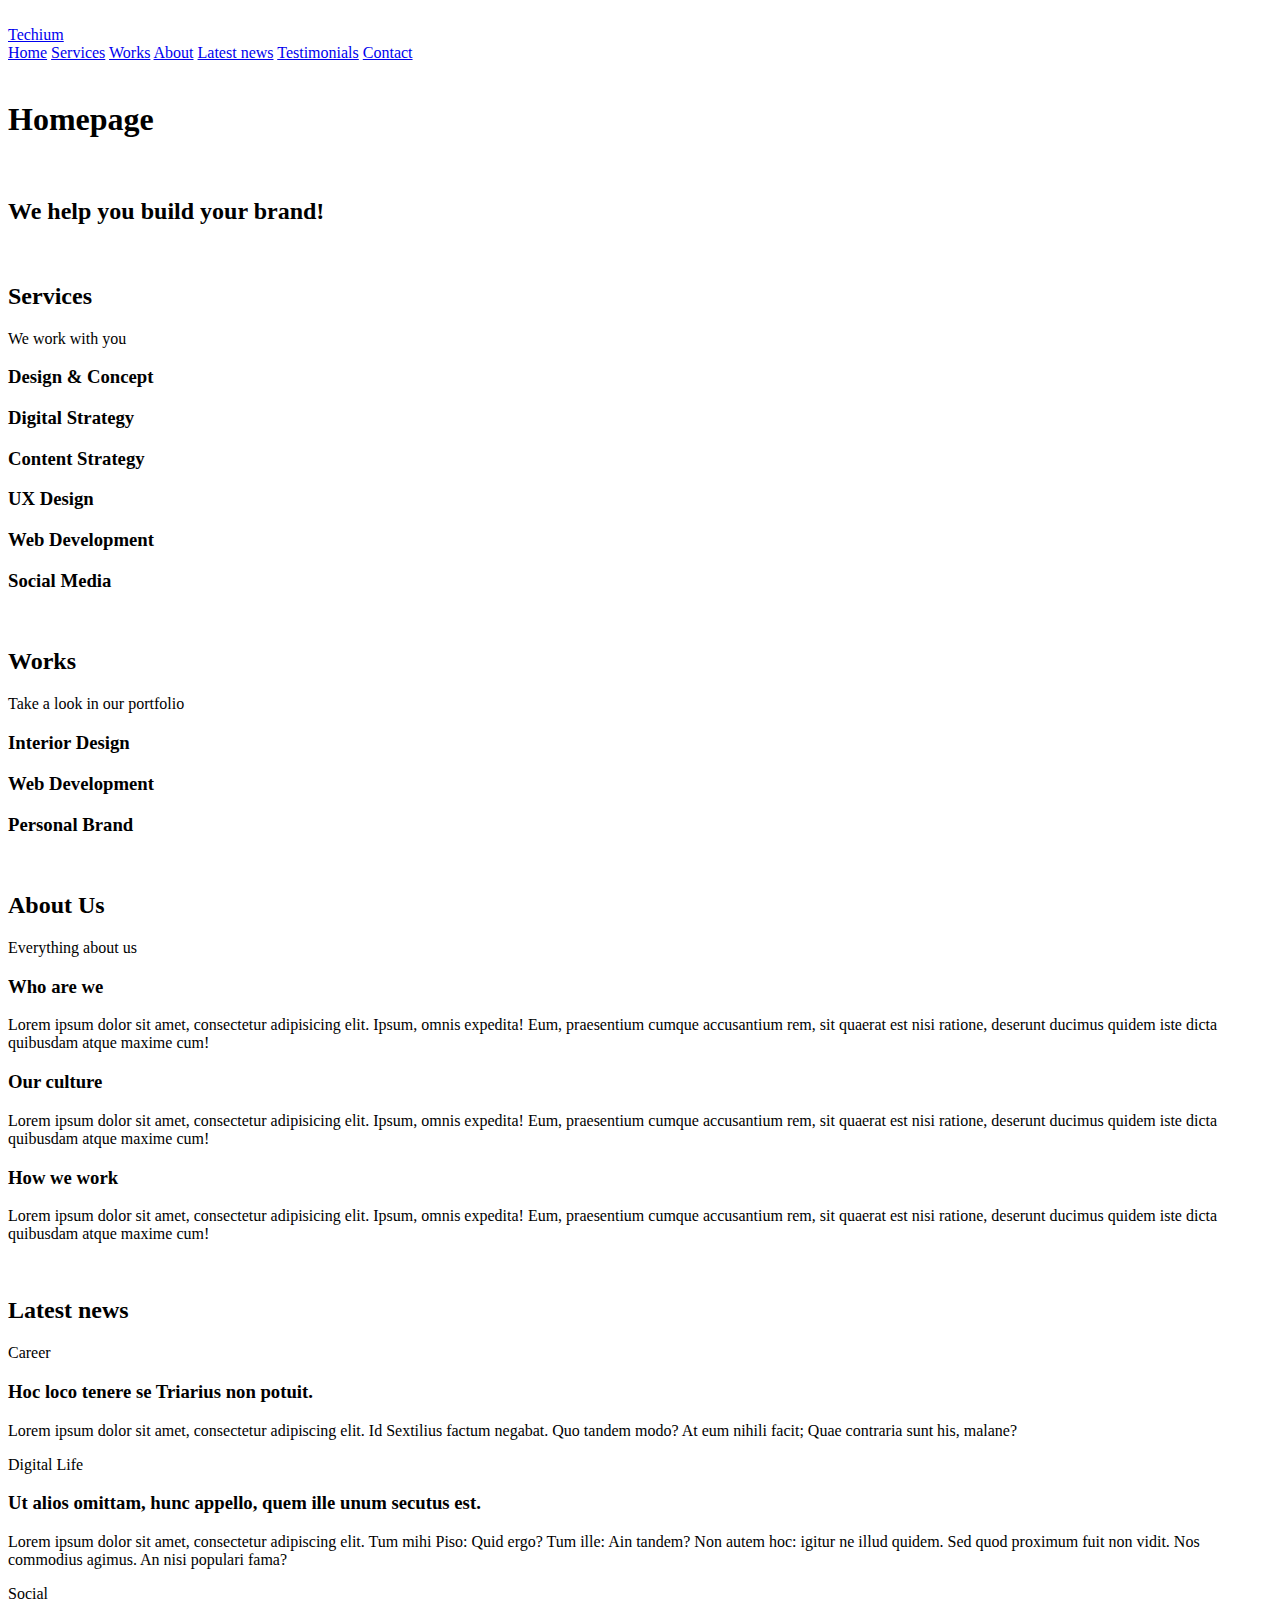
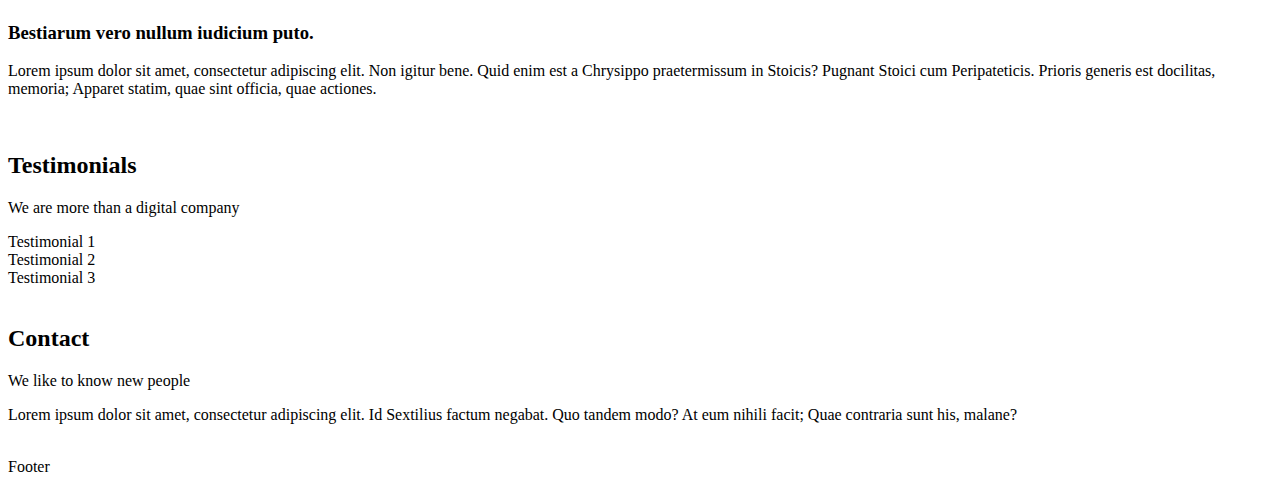
<file: 0x00-html_advanced/20-index.html>
<!DOCTYPE html>
<html lang="en" dir="ltr">
    <head>
        <meta charset="UTF-8" name="viewport" content="width=device-width, initial-scale=1, viewport-fit=cover">
        <title>Homepage - Techium</title>
        <meta name="description" content="Techium is a digital agency">
        <link rel="icon", type="image/x-icon", href="./favicon.ico">
        <link rel="icon", type="image/png", href="./favicon.png">
    </head>
    <body>
        <br><!-- Header -->
        <header>
            <div>
                <div>
                    <a href="/">
                        <span>Techium</span>
                    </a>    
                </div>
                <nav>
                    <a href="/">Home</a>
                    <a href="#services">Services</a>
                    <a href="#works">Works</a>
                    <a href="#about">About</a>
                    <a href="#latest_news">Latest news</a>
                    <a href="#testimonials">Testimonials</a>
                    <a href="#contact">Contact</a>
                </nav>    
            </div>
        </header>
        <br><!-- Main -->
        <main>
            <h1>Homepage</h1>
            <br><!-- Hero section -->
            <section>
                <div>
                    <h2>We help you build your brand!</h2>
                </div>
            </section>
            <br><!-- Services section -->
            <section>
                <div>
                    <header>
                        <h2>Services</h2>
                        <p>We work with you</p>    
                    </header>
                    <div>
                        <h3>Design & Concept</h3>
                        <h3>Digital Strategy</h3>
                        <h3>Content Strategy</h3>
                        <h3>UX Design</h3>
                        <h3>Web Development</h3>
                        <h3>Social Media</h3>    
                    </div>
                </div>
            </section>
            <br><!-- Works section -->
            <section>
                <div>
                    <header>
                        <h2>Works</h2>
                        <p>Take a look in our portfolio</p>    
                    </header>
                    <div>
                        <article>
                            <h3>Interior Design</h3>
                        </article>
                        <article>
                            <h3>Web Development</h3>
                        </article>
                        <article>
                            <h3>Personal Brand</h3>
                        </article>    
                    </div>
                </div>
            </section>
            <br><!-- About Us section -->
            <section>
                <div>
                    <header>
                        <h2>About Us</h2>
                        <p>Everything about us</p>    
                    </header>
                    <div>
                        <h3>Who are we</h3>
                        <p>Lorem ipsum dolor sit amet, consectetur adipisicing elit. Ipsum, omnis expedita! Eum, praesentium cumque accusantium rem, sit quaerat est nisi ratione, deserunt ducimus quidem iste dicta quibusdam atque maxime cum!</p>
                        <h3>Our culture</h3>
                        <p>Lorem ipsum dolor sit amet, consectetur adipisicing elit. Ipsum, omnis expedita! Eum, praesentium cumque accusantium rem, sit quaerat est nisi ratione, deserunt ducimus quidem iste dicta quibusdam atque maxime cum!</p>
                        <h3>How we work</h3>
                        <p>Lorem ipsum dolor sit amet, consectetur adipisicing elit. Ipsum, omnis expedita! Eum, praesentium cumque accusantium rem, sit quaerat est nisi ratione, deserunt ducimus quidem iste dicta quibusdam atque maxime cum!</p>    
                    </div>
                </div>
            </section>
            <br><!-- Latest news section -->
            <section>
                <div>
                    <header>
                        <h2>Latest news</h2>
                    </header>
                    <div>
                        <article>
                            <p>Career</p>
                            <h3>Hoc loco tenere se Triarius non potuit.</h3>
                            <p>Lorem ipsum dolor sit amet, consectetur adipiscing elit. Id Sextilius factum negabat. Quo tandem modo? At eum nihili facit; Quae contraria sunt his, malane?</p>
                        </article>
                        <article>
                            <p>Digital Life</p>
                            <h3>Ut alios omittam, hunc appello, quem ille unum secutus est.</h3>
                            <p>Lorem ipsum dolor sit amet, consectetur adipiscing elit. Tum mihi Piso: Quid ergo? Tum ille: Ain tandem? Non autem hoc: igitur ne illud quidem. Sed quod proximum fuit non vidit. Nos commodius agimus. An nisi populari fama?</p>
                        </article>
                        <article>
                            <p>Social</p>
                            <h3>Bestiarum vero nullum iudicium puto.</h3>
                            <p>Lorem ipsum dolor sit amet, consectetur adipiscing elit. Non igitur bene. Quid enim est a Chrysippo praetermissum in Stoicis? Pugnant Stoici cum Peripateticis. Prioris generis est docilitas, memoria; Apparet statim, quae sint officia, quae actiones.</p>
                        </article>    
                    </div>
                </div>
            </section>
            <br><!-- Testimonials section -->
            <section>
                <div>
                    <header>
                        <h2>Testimonials</h2>
                        <p>We are more than a digital company</p>    
                    </header>
                    <div>
                        <article>
                            Testimonial 1
                        </article>
                        <article>
                            Testimonial 2
                        </article>
                        <article>
                            Testimonial 3
                        </article>    
                    </div>
                </div>
            </section>
            <br><!-- Contact section -->
            <section>
                <div>
                    <header>
                        <h2>Contact</h2>
                        <p>We like to know new people</p>    
                    </header>
                    <div>
                        <p>Lorem ipsum dolor sit amet, consectetur adipiscing elit. Id Sextilius factum negabat. Quo tandem modo? At eum nihili facit; Quae contraria sunt his, malane?</p>
                    </div>
                </div>
            </section>
        </main>
        <br><!-- Footer -->
        <footer>
            <div>Footer</div>
        </footer>
    </body>
</html>
</file>
